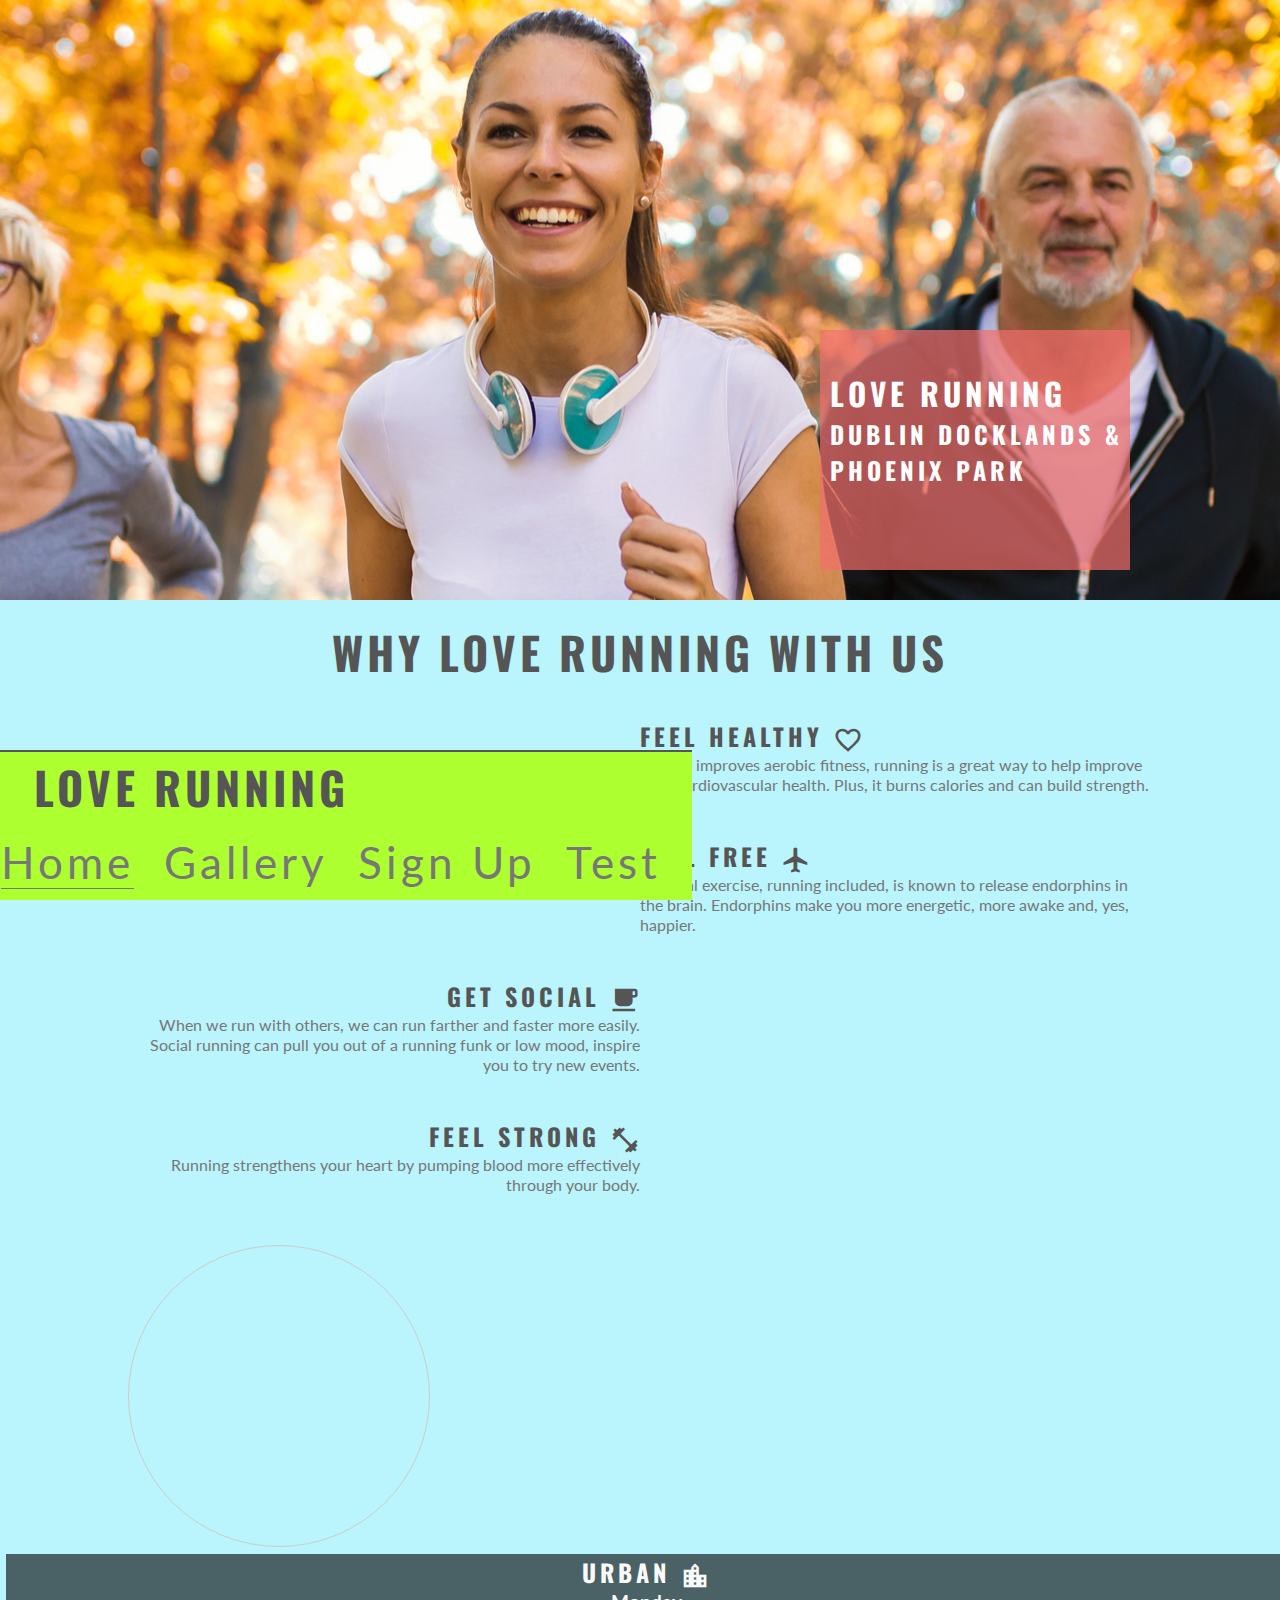
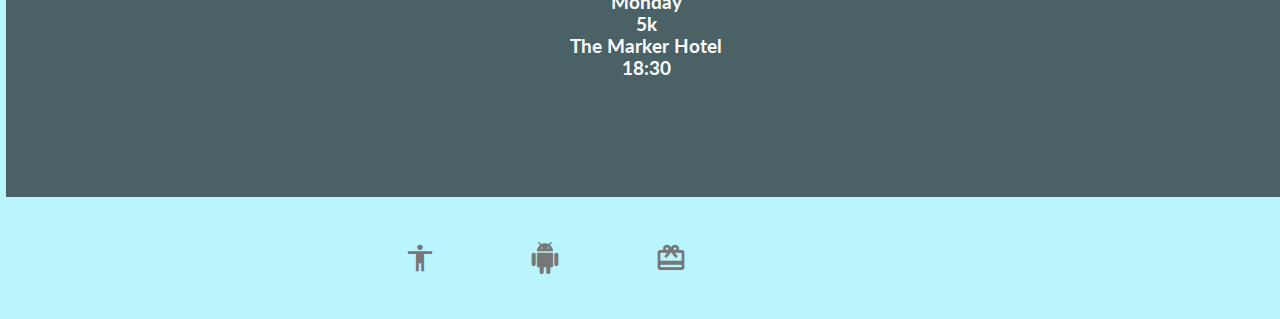
<file: index.html>
<!DOCTYPE html>
<html lang="en">
<head>
    <meta charset="UTF-8">
    <meta name="viewport" content="width=device-width, initial-scale=1.0">
    <meta http-equiv="X-UA-Compatible" content="ie=edge">
    <link rel="stylesheet" href="https://fonts.googleapis.com/icon?family=Material+Icons">
    <link rel="stylesheet" href="assets/css/styles.css" type="text/css">
    <title>Love Running</title>
</head>
<body>
    <header>
        <a href="index.html">
            <h2 id="logo">Love Running</h2>
        </a>
        <nav>
            <ul id="menu">
                <li><a class="active" href="index.html">Home</a></li>
                <li><a href="gallery.html">Gallery</a></li>
                <li><a href="sign_up.html">Sign Up</a></li>
                <li><a href="test.html">Test</a></li>
            </ul>
        </nav>
    </header>
    <section id="hero_outer">
        <div id="hero_image"></div>
        <div id="cover_text">
            <h2>Love Running</h2>
            <h3>Dublin Docklands & Phoenix Park</h3>
        </div>
    </section>
    <main>
        <section id="club_ethos">
            <h2 id="welcome">Why Love Running With Us</h2>
            <hr>
            <div id="ethos_columns">
                <div id="left_about">
                    <div class="left_about_heading">
                        <h2>Feel Healthy <i class="material-icons">favorite_border</i></h2>
                        <hr>
                        <p>Since it improves aerobic fitness, running is a great way to help improve your cardiovascular health. Plus, it burns calories and can build strength.</p>
                    </div>
                    <div class="left_about_heading">
                        <h2>Feel Free <i class="material-icons">flight</i></h2>
                        <hr>
                        <p>Physical exercise, running included, is known to release endorphins in the brain. Endorphins make you more energetic, more awake and, yes, happier.</p>
                    </div>
                </div>
                <div id="right_about">
                    <div class="right_about_heading">
                        <h2>Get Social <i class="material-icons">local_cafe</i></h2>
                        <hr>
                        <p>When we run with others, we can run farther and faster more easily. Social running can pull you out of a running funk or low mood, inspire you to try new events.</p>
                    </div>
                    <div class="right_about_heading">
                        <h2>Feel Strong <i class="material-icons">fitness_center</i></h2>
                        <hr>
                        <p>Running strengthens your heart by pumping blood more effectively through your body.</p>
                    </div>
                </div>
                <div id="centre_about">
                    <div id="circle_container">
                        <div id="circle_bg_cover">
                        </div>
                    </div>
                </div>
            </div>
        </section>
        <section id="times">
            <div>
                <h2>Urban <i class="material-icons">location_city</i></h2>
                <h3>Monday</h3>
                <h3>5k</h3>
                <h3>The Marker Hotel</h3>
                <h3>18:30</h3>
            </div>
            <div>
                <h2>Trail <i class="material-icons">terrain</i></h2>
                <h3>Wednesday</h3>
                <h3>5k</h3>
                <h3>The Phoenix Park</h3>
                <h3>18:30</h3>
            </div>
            <div>
                <h2>Urban <i class="material-icons">location_city</i></h2>
                <h3>Friday</h3>
                <h3>5k</h3>
                <h3>The Marker Hotel</h3>
                <h3>09:30</h3>
            </div>
            <div>
                <h2>Trail <i class="material-icons">terrain</i></h2>
                <h3>Saturday</h3>
                <h3>5k</h3>
                <h3>The Phoenix Park</h3>
                <h3>09:30</h3>
            </div>
            <div>
                <h2>Coffee <i class="material-icons">emoji_food_beverage</i></h2>
                <h3>Sunday</h3>
                <h3>5k</h3>
                <h3>The Marker Hotel</h3>
                <h3>11:30</h3>
            </div>
    </section>
    </main>
    <footer id="footer">
        <ul id="footer_list">
        <li><a href="https://facebook.com" target="_blank"><i class="material-icons">accessibility</i></a></li>
        <li><a href="https://twitter.com" target="_blank"><i class="material-icons">android</i></a></li>
        <li><a href="https://bbc.com" target="_blank"><i class="material-icons">card_giftcard</i></a></li>
        <li><a href="https://three.ie" target="_blank"><i class="material-icons">eco</i></a></li>
        </ul>
    </footer>
</body>
</html>
</file>
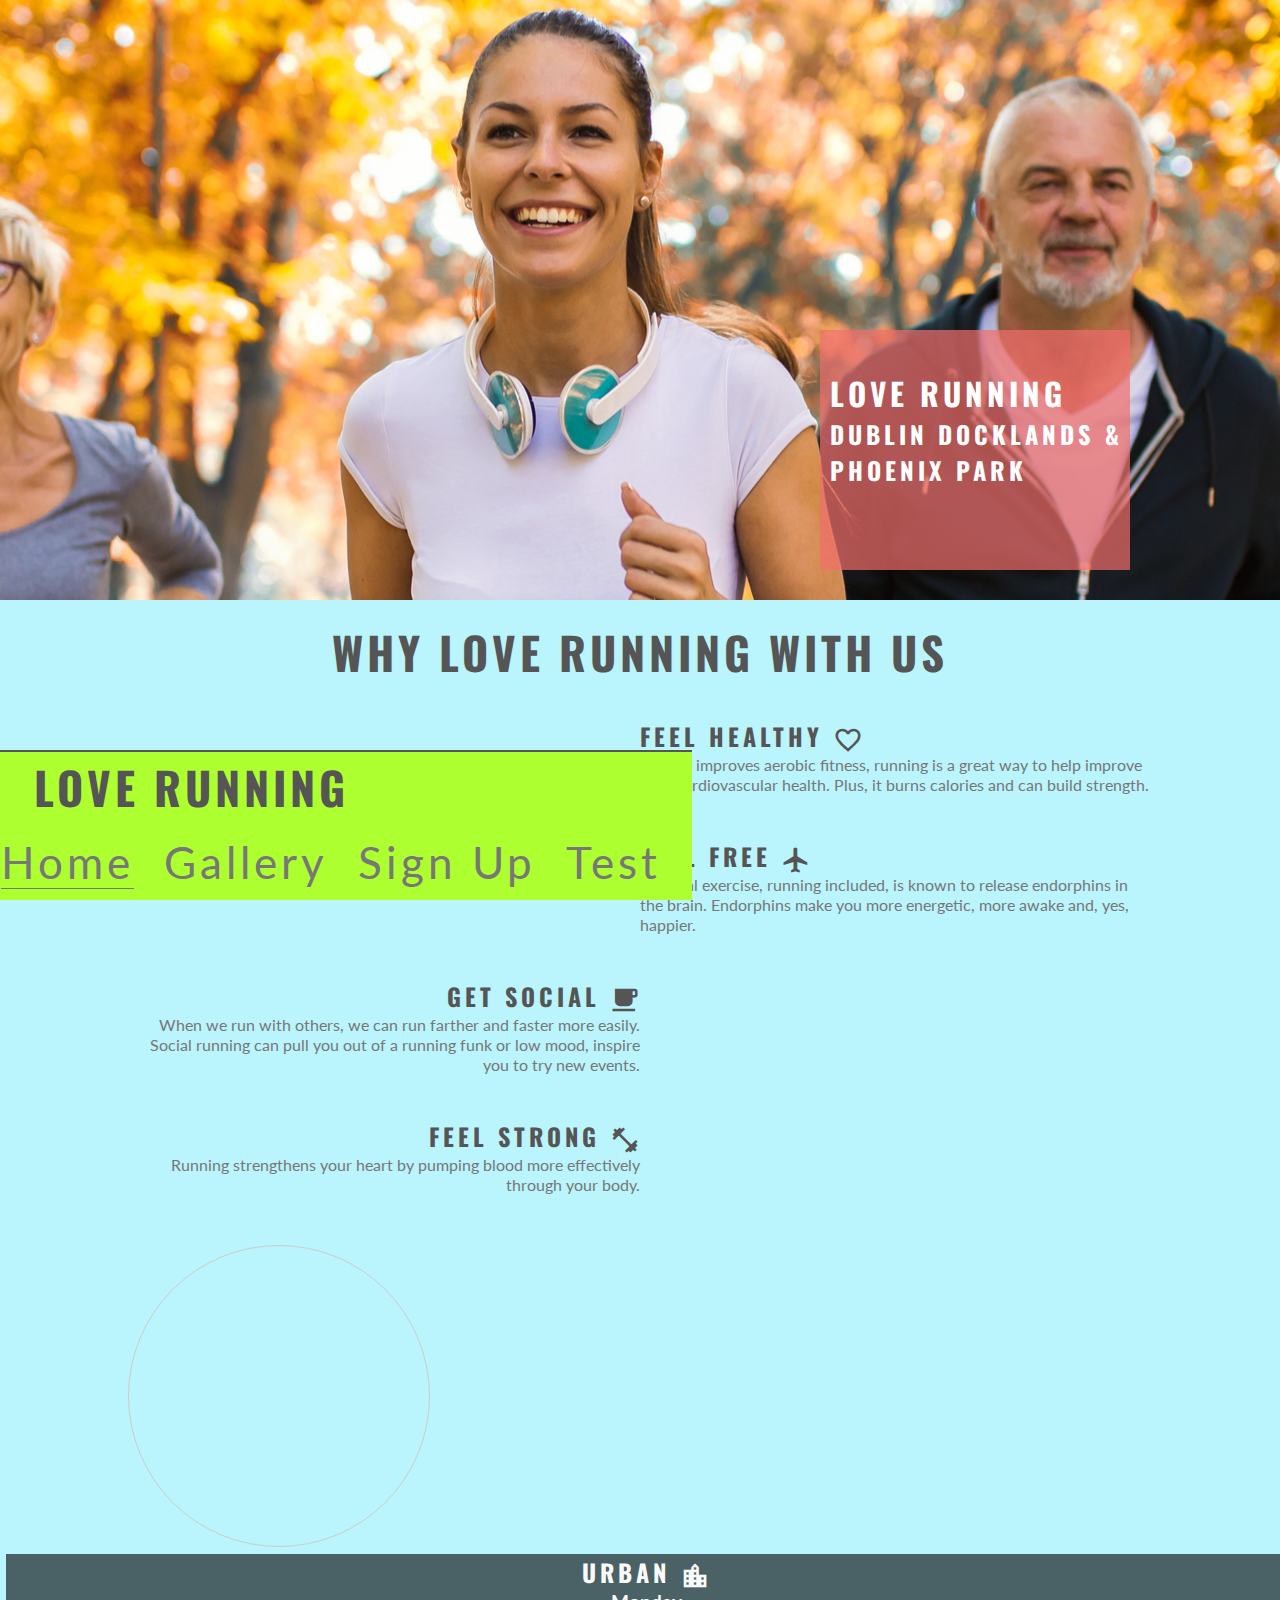
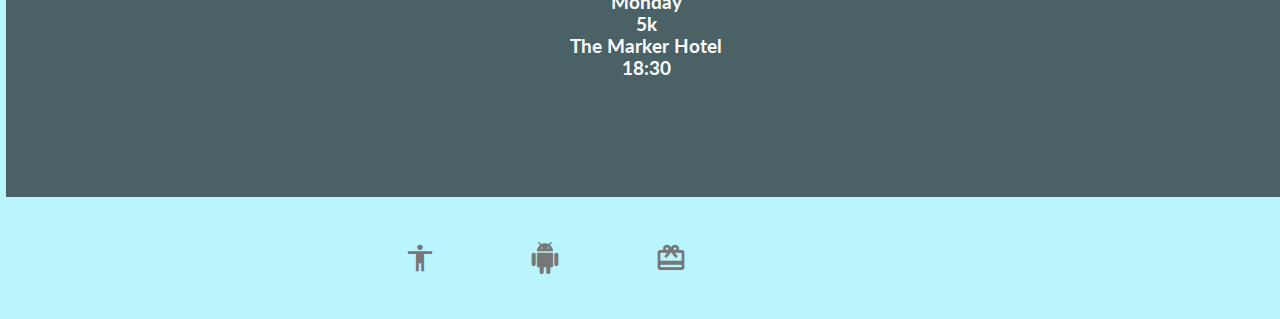
<file: html/index.html>
<!DOCTYPE html>
<html lang="en">
<head>
    <meta charset="UTF-8">
    <meta name="viewport" content="width=device-width, initial-scale=1.0">
    <meta http-equiv="X-UA-Compatible" content="ie=edge">
    <link rel="stylesheet" href="https://fonts.googleapis.com/icon?family=Material+Icons">
    <link rel="stylesheet" href="/assets/css/styles.css" type="text/css">
    <title>Love Running</title>
</head>
<body>
    <header>
        <a href="/html/index.html">
            <h2 id="logo">Love Running</h2>
        </a>
        <nav>
            <ul id="menu">
                <li><a class="active" href="/html/index.html">Home</a></li>
                <li><a href="/html/gallery.html">Gallery</a></li>
                <li><a href="/html/sign_up.html">Sign Up</a></li>
                <li><a href="/html/test.html">Test</a></li>
            </ul>
        </nav>
    </header>
    <section id="hero_outer">
        <div id="hero_image"></div>
        <div id="cover_text">
            <h2>Love Running</h2>
            <h3>Dublin Docklands & Phoenix Park</h3>
        </div>
    </section>
    <main>
        <section id="club_ethos">
            <h2 id="welcome">Why Love Running With Us</h2>
            <hr>
            <div id="ethos_columns">
                <div id="left_about">
                    <div class="left_about_heading">
                        <h2>Feel Healthy <i class="material-icons">favorite_border</i></h2>
                        <hr>
                        <p>Since it improves aerobic fitness, running is a great way to help improve your cardiovascular health. Plus, it burns calories and can build strength.</p>
                    </div>
                    <div class="left_about_heading">
                        <h2>Feel Free <i class="material-icons">flight</i></h2>
                        <hr>
                        <p>Physical exercise, running included, is known to release endorphins in the brain. Endorphins make you more energetic, more awake and, yes, happier.</p>
                    </div>
                </div>
                <div id="right_about">
                    <div class="right_about_heading">
                        <h2>Get Social <i class="material-icons">local_cafe</i></h2>
                        <hr>
                        <p>When we run with others, we can run farther and faster more easily. Social running can pull you out of a running funk or low mood, inspire you to try new events.</p>
                    </div>
                    <div class="right_about_heading">
                        <h2>Feel Strong <i class="material-icons">fitness_center</i></h2>
                        <hr>
                        <p>Running strengthens your heart by pumping blood more effectively through your body.</p>
                    </div>
                </div>
                <div id="centre_about">
                    <div id="circle_container">
                        <div id="circle_bg_cover">
                        </div>
                    </div>
                </div>
            </div>
        </section>
        <section id="times">
            <div>
                <h2>Urban <i class="material-icons">location_city</i></h2>
                <h3>Monday</h3>
                <h3>5k</h3>
                <h3>The Marker Hotel</h3>
                <h3>18:30</h3>
            </div>
            <div>
                <h2>Trail <i class="material-icons">terrain</i></h2>
                <h3>Wednesday</h3>
                <h3>5k</h3>
                <h3>The Phoenix Park</h3>
                <h3>18:30</h3>
            </div>
            <div>
                <h2>Urban <i class="material-icons">location_city</i></h2>
                <h3>Friday</h3>
                <h3>5k</h3>
                <h3>The Marker Hotel</h3>
                <h3>09:30</h3>
            </div>
            <div>
                <h2>Trail <i class="material-icons">terrain</i></h2>
                <h3>Saturday</h3>
                <h3>5k</h3>
                <h3>The Phoenix Park</h3>
                <h3>09:30</h3>
            </div>
            <div>
                <h2>Coffee <i class="material-icons">emoji_food_beverage</i></h2>
                <h3>Sunday</h3>
                <h3>5k</h3>
                <h3>The Marker Hotel</h3>
                <h3>11:30</h3>
            </div>
    </section>
    </main>
    <footer id="footer">
        <ul id="footer_list">
        <li><a href="https://facebook.com" target="_blank"><i class="material-icons">accessibility</i></a></li>
        <li><a href="https://twitter.com" target="_blank"><i class="material-icons">android</i></a></li>
        <li><a href="https://bbc.com" target="_blank"><i class="material-icons">card_giftcard</i></a></li>
        <li><a href="https://three.ie" target="_blank"><i class="material-icons">eco</i></a></li>
        </ul>
    </footer>
</body>
</html>
</file>
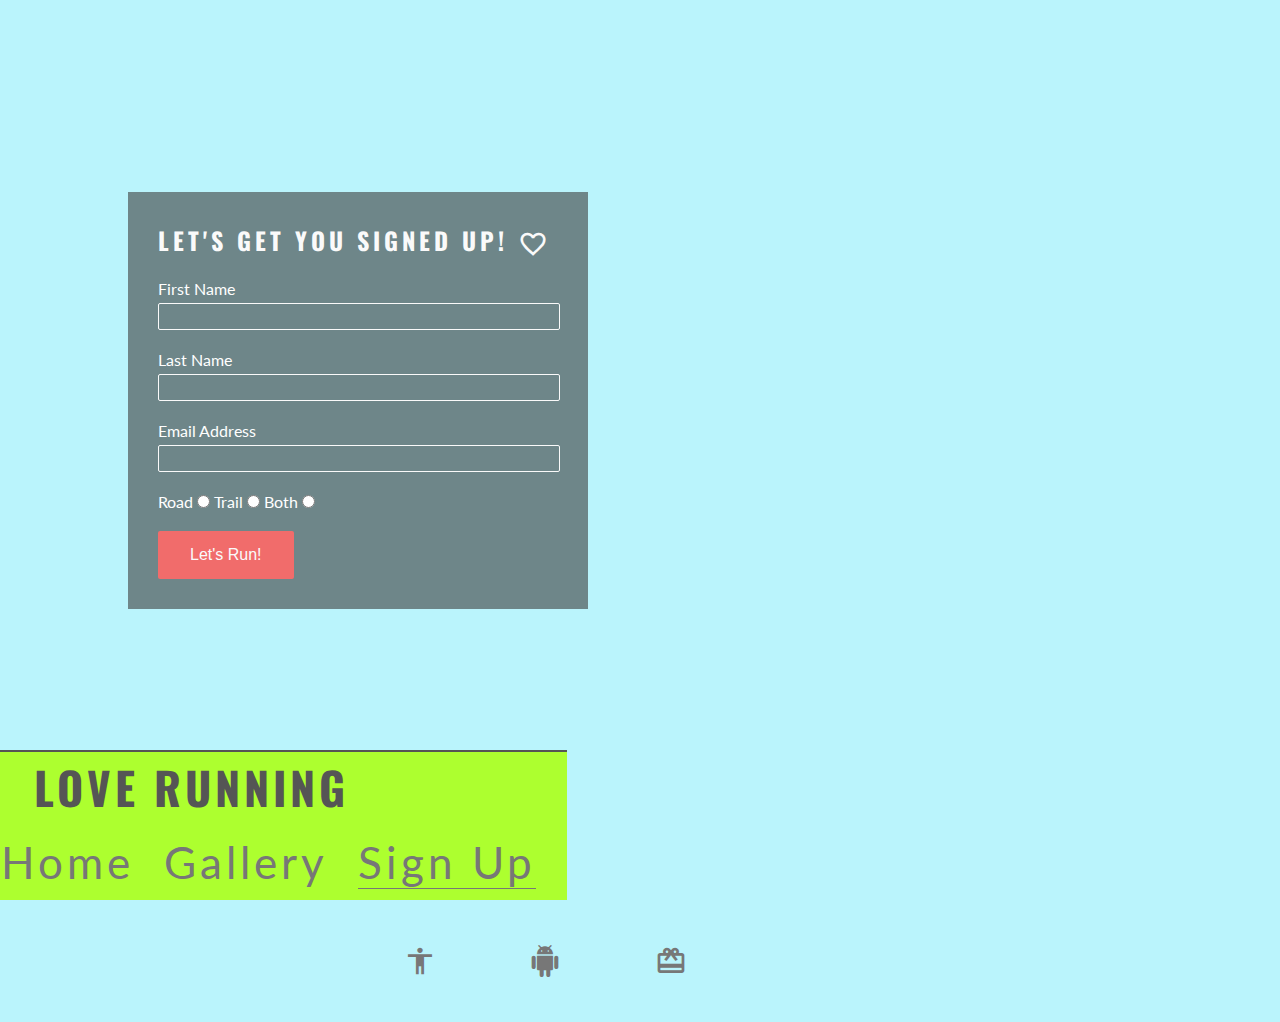
<file: sign_up.html>
<!DOCTYPE html>
<html lang="en">
<head>
    <meta charset="UTF-8">
    <meta name="viewport" content="width=device-width, initial-scale=1.0">
    <meta http-equiv="X-UA-Compatible" content="ie=edge">
    <link rel="stylesheet" href="https://fonts.googleapis.com/icon?family=Material+Icons">
    <link rel="stylesheet" href="assets/css/styles.css" type="text/css">
    <title>Love Running</title>
</head>
<body>
    <header>
        <a href="index.html">
            <h2 id="logo">Love Running</h2>
        </a>
        <nav>
            <ul id="menu">
                <li><a href="index.html">Home</a></li>
                <li><a href="gallery.html">Gallery</a></li>
                <li><a class="active" href="sign_up.html">Sign Up</a></li>
            </ul>
        </nav>
    </header>
    <div id="form_section"> <!-- Does a form treat all elements as being inline? -->
        <form id="signup_form" action="https://formdump.codeinstitute.net/" method="post">
            <h2>Let's get you signed up! <i class="material-icons">favorite_border</i></h2>
     
            <label for="fname">First Name</label>
            <input type="text" id="fname" class="text_input" name="first_name" required />

            <label for="lname">Last Name</label>
            <input type="text" id="lname" class="text_input" name="last_name" required />

            <label for="email">Email Address</label>
            <input type="email" id="email" class="text_input" name="email" required />

            <label for="road">Road</label>
            <input type="radio" id="road" name="running_preference" value="road" />
            <label for="trail">Trail</label>
            <input type="radio" id="Trail" name="running_preference" value="trail" />
            <label for="both">Both</label>
            <input type="radio" id="both" name="running_preference" value="both" />

            <button type="submit" id="join_button">Let's Run!</button>
    </div>
    <footer id="footer">
        <ul id="footer_list">
        <li><a href="https://facebook.com" target="_blank"><i class="material-icons">accessibility</i></a></li>
        <li><a href="https://twitter.com" target="_blank"><i class="material-icons">android</i></a></li>
        <li><a href="https://bbc.com" target="_blank"><i class="material-icons">card_giftcard</i></a></li>
        <li><a href="https://three.ie" target="_blank"><i class="material-icons">eco</i></a></li>
        </ul>
    </footer>
</body>
</html>
</file>
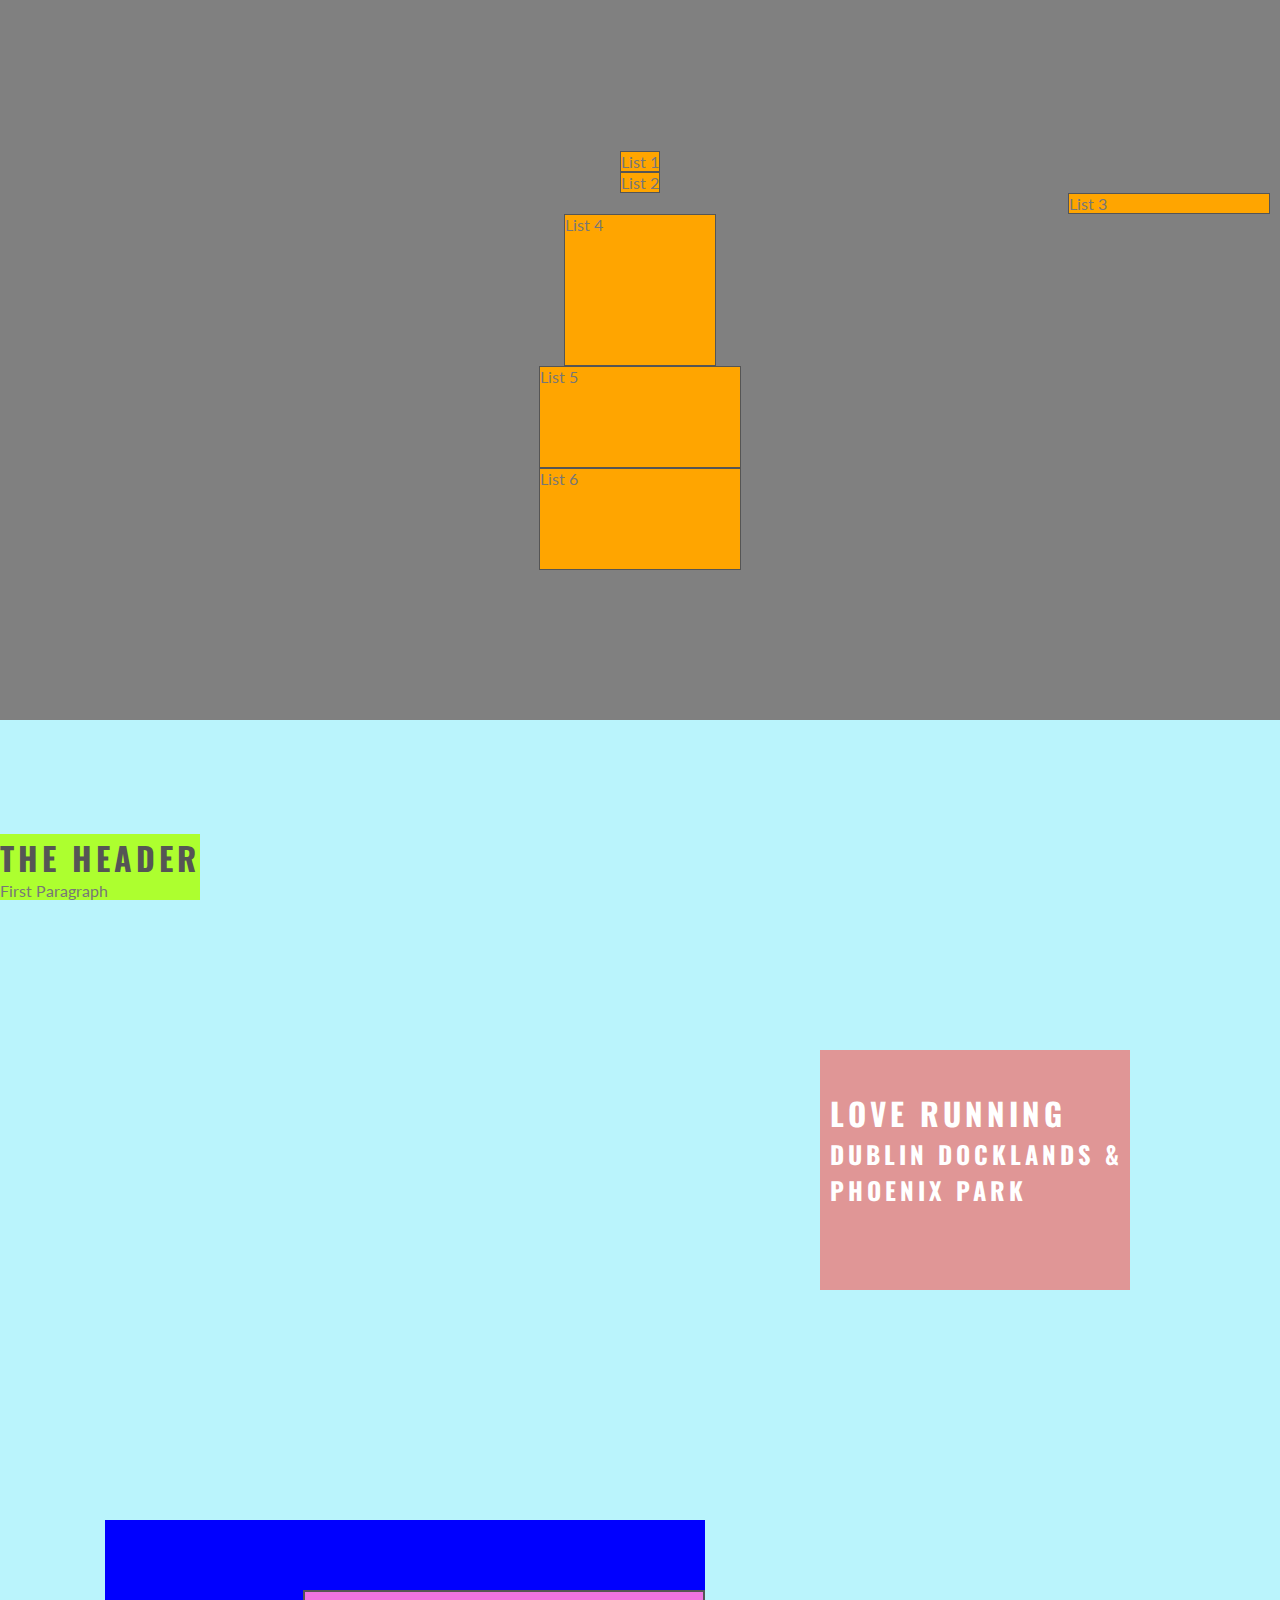
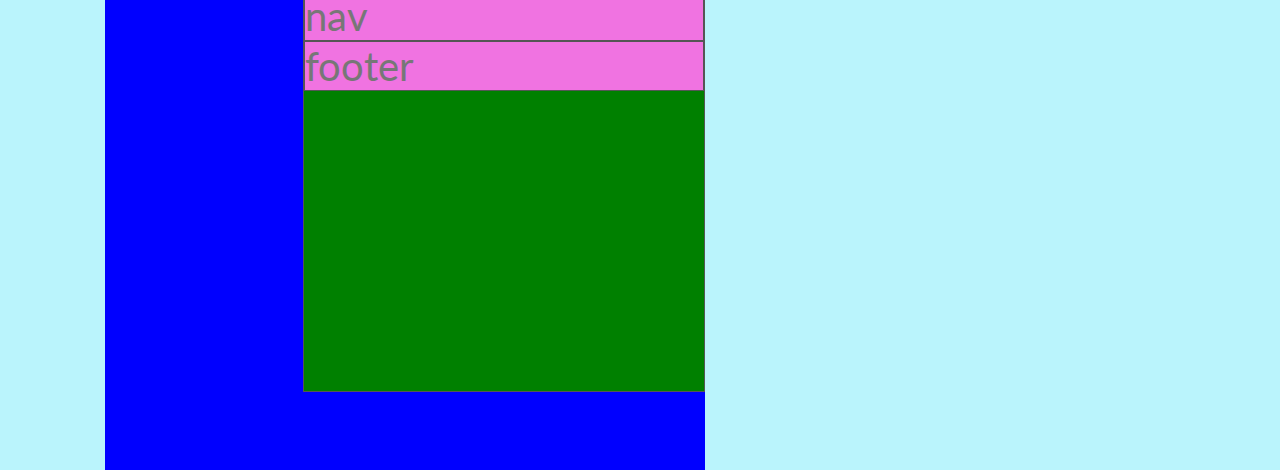
<file: test.html>
<!DOCTYPE html>
<html lang="en">
<head>
    <meta charset="UTF-8">
    <meta name="viewport" content="width=device-width, initial-scale=1.0">
    <meta http-equiv="X-UA-Compatible" content="ie=edge">
    <link rel="stylesheet" href="https://fonts.googleapis.com/icon?family=Material+Icons">
    <link rel="stylesheet" href="assets/css/styles.css" type="text/css">
    <title>Love Running</title>
</head>
    <!-- <header>
       <nav>
            <ul id="menu">
                <li><a href="index.html">Home</a></li>
                <li><a href="gallery.html">Gallery</a></li>
                <li><a href="sign_up.html">Sign Up</a></li>
                <li><a class="active" href="test.html">Test</a></li>
            </ul>
        </nav> 
    </header> -->
    
<!-- <body>
    <section id="test-divs">
        <div class="div1">Test Text 1</div>
        <div class="div2">Test Text 2</div>
        <div class="div3">Test Text 3</div>
        <div class="div4">Test Text 4</div>
    </section>
    <div id="test_div2">Text Div 2</div> -->
<body>    
    <section id="flexey_box">
        <div id="list_1" class="list">List 1</div>
        <div id="list_2" class="list">List 2</div>
        <div id="list_3" class="list">List 3</div>
        <div id="list_4" class="list">List 4</div>
        <div id="list_5" class="list">List 5</div>
        <div id="list_6" class="list">List 6</div>
    </section>
    <section id="hero_outer_test">
        <div id="hero_image_test"></div>
        <div id="cover_text_test">
            <h2>Love Running</h2>
            <h3>Dublin Docklands & Phoenix Park</h3>
        </div>
    </section>
    <div id="test_div3">
        <div id="test_div4">
            <header>
                <h1 id="h1"> The Header </h1>
                <p id="p1"> First Paragraph</p>
            </header>
            <nav>nav</nav>
            <div id="test_footer">footer</div>
        </div>
    </div>
    
</body>
</html>
</file>
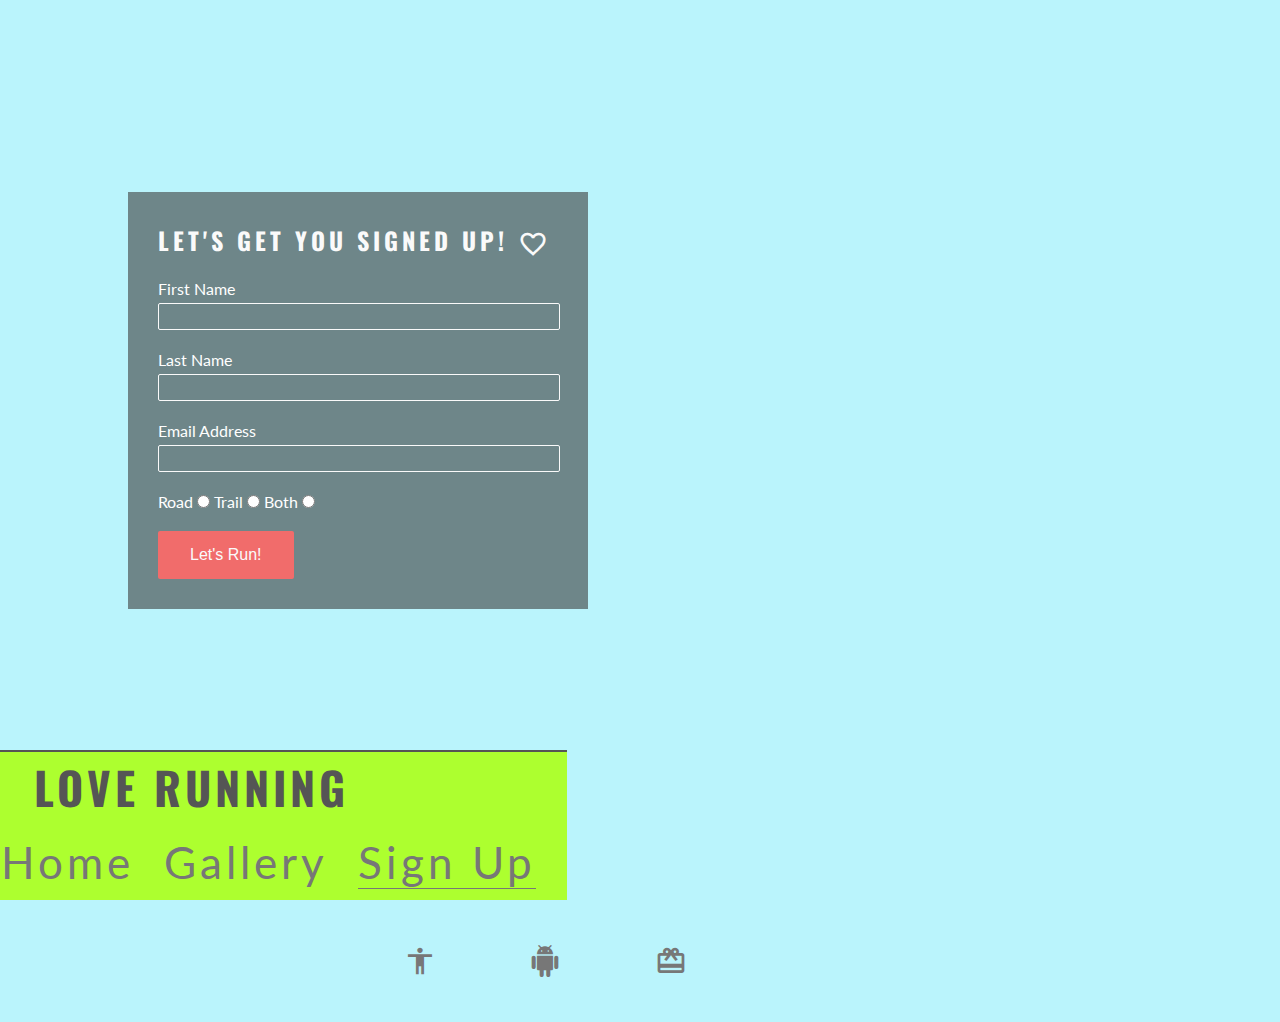
<file: html/sign_up.html>
<!DOCTYPE html>
<html lang="en">
<head>
    <meta charset="UTF-8">
    <meta name="viewport" content="width=device-width, initial-scale=1.0">
    <meta http-equiv="X-UA-Compatible" content="ie=edge">
    <link rel="stylesheet" href="https://fonts.googleapis.com/icon?family=Material+Icons">
    <link rel="stylesheet" href="/assets/css/styles.css" type="text/css">
    <title>Love Running</title>
</head>
<body>
    <header>
        <a href="/html/index.html">
            <h2 id="logo">Love Running</h2>
        </a>
        <nav>
            <ul id="menu">
                <li><a href="/html/index.html">Home</a></li>
                <li><a href="/html/gallery.html">Gallery</a></li>
                <li><a class="active" href="/html/sign_up.html">Sign Up</a></li>
            </ul>
        </nav>
    </header>
    <div id="form_section"> <!-- Does a form treat all elements as being inline? -->
        <form id="signup_form" action="https://formdump.codeinstitute.net/" method="post">
            <h2>Let's get you signed up! <i class="material-icons">favorite_border</i></h2>
     
            <label for="fname">First Name</label>
            <input type="text" id="fname" class="text_input" name="first_name" required />

            <label for="lname">Last Name</label>
            <input type="text" id="lname" class="text_input" name="last_name" required />

            <label for="email">Email Address</label>
            <input type="email" id="email" class="text_input" name="email" required />

            <label for="road">Road</label>
            <input type="radio" id="road" name="running_preference" value="road" />
            <label for="trail">Trail</label>
            <input type="radio" id="Trail" name="running_preference" value="trail" />
            <label for="both">Both</label>
            <input type="radio" id="both" name="running_preference" value="both" />

            <button type="submit" id="join_button">Let's Run!</button>
    </div>
    <footer id="footer">
        <ul id="footer_list">
        <li><a href="https://facebook.com" target="_blank"><i class="material-icons">accessibility</i></a></li>
        <li><a href="https://twitter.com" target="_blank"><i class="material-icons">android</i></a></li>
        <li><a href="https://bbc.com" target="_blank"><i class="material-icons">card_giftcard</i></a></li>
        <li><a href="https://three.ie" target="_blank"><i class="material-icons">eco</i></a></li>
        </ul>
    </footer>
</body>
</html>
</file>
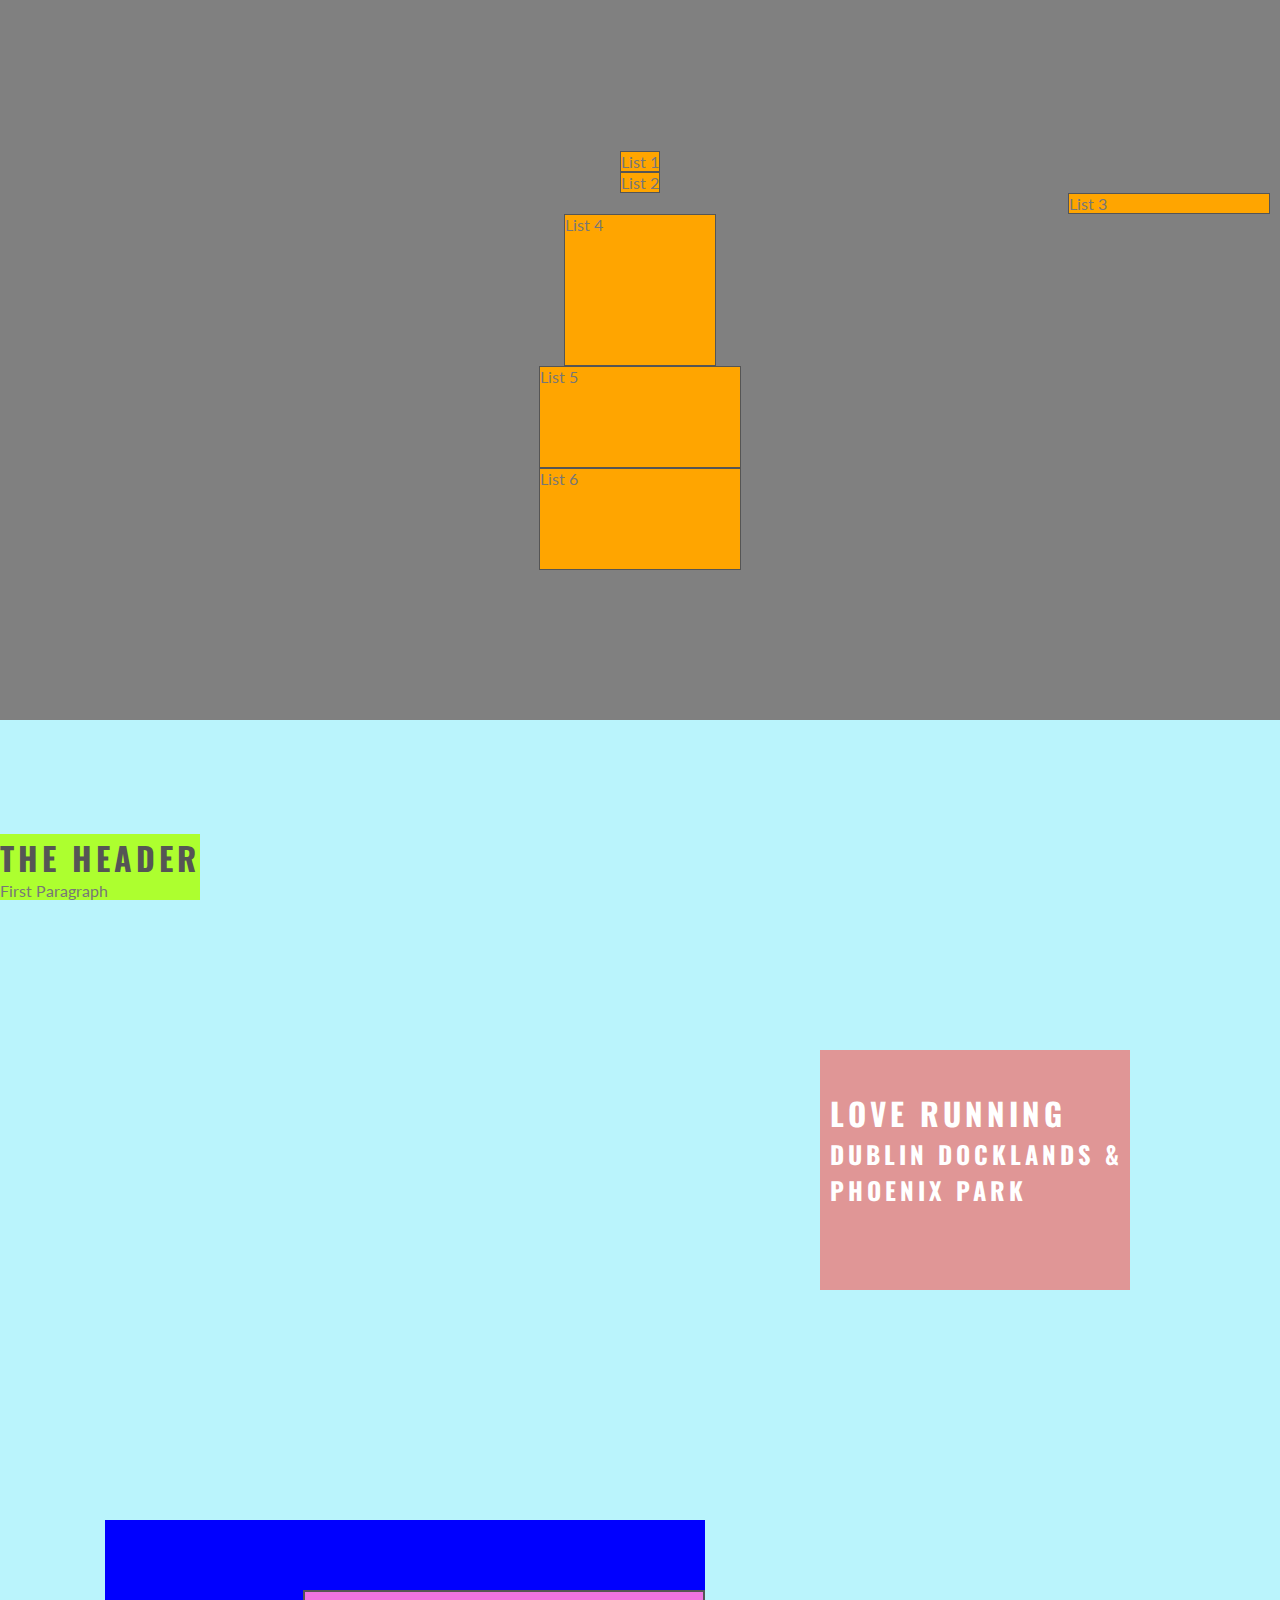
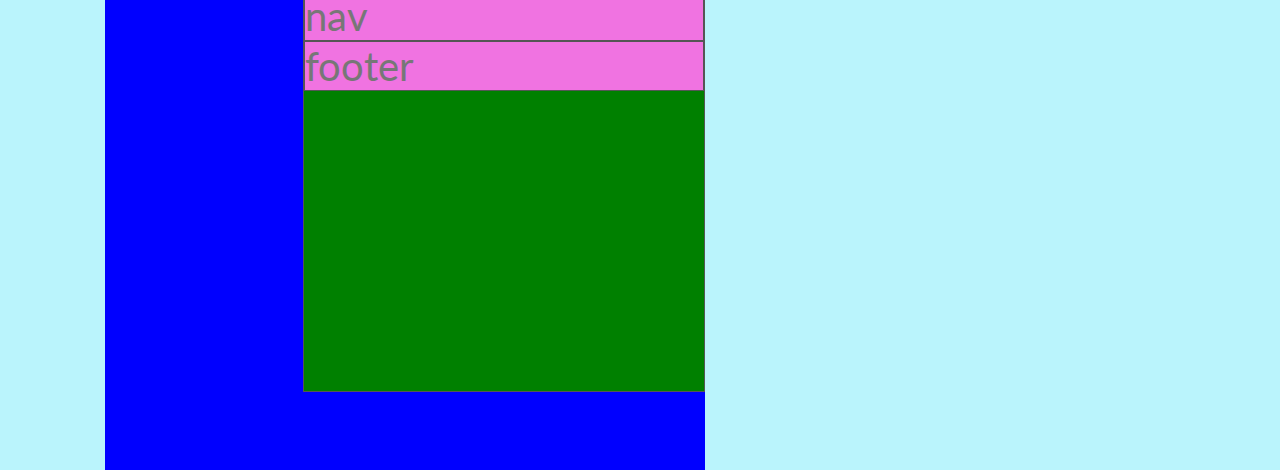
<file: html/test.html>
<!DOCTYPE html>
<html lang="en">
<head>
    <meta charset="UTF-8">
    <meta name="viewport" content="width=device-width, initial-scale=1.0">
    <meta http-equiv="X-UA-Compatible" content="ie=edge">
    <link rel="stylesheet" href="https://fonts.googleapis.com/icon?family=Material+Icons">
    <link rel="stylesheet" href="/assets/css/styles.css" type="text/css">
    <title>Love Running</title>
</head>
    <!-- <header>
       <nav>
            <ul id="menu">
                <li><a href="/html/index.html">Home</a></li>
                <li><a href="/html/gallery.html">Gallery</a></li>
                <li><a href="/html/sign_up.html">Sign Up</a></li>
                <li><a class="active" href="/html/test.html">Test</a></li>
            </ul>
        </nav> 
    </header> -->
    
<!-- <body>
    <section id="test-divs">
        <div class="div1">Test Text 1</div>
        <div class="div2">Test Text 2</div>
        <div class="div3">Test Text 3</div>
        <div class="div4">Test Text 4</div>
    </section>
    <div id="test_div2">Text Div 2</div> -->
<body>    
    <section id="flexey_box">
        <div id="list_1" class="list">List 1</div>
        <div id="list_2" class="list">List 2</div>
        <div id="list_3" class="list">List 3</div>
        <div id="list_4" class="list">List 4</div>
        <div id="list_5" class="list">List 5</div>
        <div id="list_6" class="list">List 6</div>
    </section>
    <section id="hero_outer_test">
        <div id="hero_image_test"></div>
        <div id="cover_text_test">
            <h2>Love Running</h2>
            <h3>Dublin Docklands & Phoenix Park</h3>
        </div>
    </section>
    <div id="test_div3">
        <div id="test_div4">
            <header>
                <h1 id="h1"> The Header </h1>
                <p id="p1"> First Paragraph</p>
            </header>
            <nav>nav</nav>
            <div id="test_footer">footer</div>
        </div>
    </div>
    
</body>
</html>
</file>
<file: assets/css/styles.css>
@import url('https://fonts.googleapis.com/css?family=Lato:300|Oswald&display=swap'); 

* {
    margin: 0;
    padding: 0;
    border: 0;
}

body {
    font-family: lato;
    color: #777777;
}

h1, h2{
    font-family: 'Oswald';
    text-transform: uppercase;
    letter-spacing: 4px;
    color: #555555;
}

/*========================================================= Navbar Start ======================================================*/

#logo {
    float: left;
    font-size: 280%;
    margin-left: 0.75em;
}

#menu {
  font-size: 110%;
  list-style-type: none;
  letter-spacing: 4px;
  float: right; /* this combined with "float left" in "#menu li" is what reverses the order of the navigation menu. How? */
}

#logo, #menu {
    line-height: 75px; /*--This centres both elements vertically. Why when I use % or em's does it not work properly?--*/
}

#menu li {
    float: left;
    margin-right: 30px;
}

#menu a {
    text-decoration: none; /*--Why does this have to be here, why doesn't it work when in "#menu li" above?--*/
    color: inherit;
}

#menu a:hover {
    border-bottom: 1px solid #777777; /*--I added "border: 1px 0px 1px 0px" to get a border top and bottom but got none at all, why?--*/
}

.active {
   border-bottom: 1px solid #777777; 
}

/*=== Navbar End ===*/


/*================================================ Footer Start ===============================================================*/

footer {
    height: 100px; /*-- If I remove this, nothing changes, why? What's setting the footer height? --*/
}

#footer_list {
    text-align: center;
}

#footer_list li {
    display: inline;
}

#footer_list i {
    font-size: 200%;
    margin: 1%;
    padding: 2.5%; /*-- this appears to centre the icons vertically. WHy does it? How else could I do it? --*/
    color: #777777;
}

/*=== Footer End ===*/


/*==================================================== Home Page Start ===========================================================*/

/*---Hero Image Start--*/

#hero_image {
    Height: 600px;
    width: 100%;
    background: url(/assets/images/love_running_main_image.png) no-repeat center center; /*--Why when I use "background-image do the "no-repeat" and "center" make it disappear?--*/

    animation-name: hero_zoom;
    animation-duration: 5s;
    animation-fill-mode: forwards;
}

#hero_outer {
    Height: 600px;
    width: 100%;
    overflow: hidden; /*-- What's happening here to push the image below the Header? "clear: both;" will also work here. --*/
    position: relative; /*-- This is required to put the "#cover_text" in the right place and works with "position: absolute" there. I don't understand this --*/
}

@keyframes hero_zoom { /*-- "hero-zoom" is an arbiotrary name I selected. It's required to ID the zoom--*/
    from {transform: scale(1)}
    to {transform: scale(1.1)}
}

#cover_text, #cover_text h2 { /*--Why is "cover_text" in there twice? works fine without middle one. Tutorial had both--*/
    color:#ffffff;
}

#cover_text {
    font-size: 130%; /*-- 130% of what?--*/
    font-family: "oswald";
    text-transform: uppercase;
    letter-spacing: 4px;
    /*-- "color: white;" why doesn't this work instead of "#cover_text, cover_text, h2" above?--*/

    width: 300px;
    height: 200px;

    padding-top: 40px;
    padding-left: 10px; 

    background-color: rgba(241, 109, 107, .7);

    bottom: 30px; /*-- This is exactly as per the tutorial, but result is different. Only top of div covers the hero image and it's fixed in place--*/
    right: 150px;
    position: absolute; /*--This is what puts the code to the front of Z axis and is related to the immediately previous note--*/
}

/*-- Hero Image End --*/

/*-- Why Run Section Start --*/

#welcome {
    text-align: center;
    font-size: 280%;
    padding-top: 3%;
    padding-bottom: 1%;
    line-height: 100%; /*-- The idea of this was to remove the space around the text. It doesn't fully work. 0 didn't work at all! --*/
}

#club_ethos {
    max-height: 600px; /*-- Design: Tutorial set this to 600 to match hero image, but was too much white space below --*/
}

#club_ethos > hr {
    border-top: 2px solid #777777;
    width: 25%;
    margin: 0 auto;
}

hr {
    border-top: 1px solid #777777;
    width: 100%;
    margin: 5px 0;
}

#ethos_columns {
    padding-top: 2%;
    padding-bottom: 0%;
}

.material-icons {
    font-size: 30px; /*-- This is to try and make the fonts the same size as the h2's. Why do I need to do this? --*/
    vertical-align: middle; /*-- This isn't exactly centering them, why? --*/
}

#left_about {
    padding-top: 10px;
    width: 33%;
    float: left;
}

#right_about {
    padding-top: 10px;
    width: 33%;
    float: right;
}

#centre_about { /*-- Note that this is listed last of the three --*/
    /*--padding-top: 30px;  This has no affect, why? --*/
    width: 33%;
    margin: 0 auto;
    padding-top: 0%;
    padding-bottom: 3%;
    vertical-align: middle; /*-- Why doesn't this work? I want the central section centred vertically between left and right headings --*/
}

.left_about_heading, .right_about_heading {
    width: 50%;
    line-height: 20px;
    clear: both; /*-- This allows us to ensure each block is aligned vertically within the parent div. How does this work?--*/
    margin-bottom: 50px;
}

.left_about_heading {
    float: right; /*-- Allows the content to align to the photo in "centre_about"--*/
}

.right_about_heading {
    float: left;
    text-align: right;
}

#circle_container {
    height: 300px;
    width: 300px;
    padding: 30px; /*-- Is this what centred the #circle_bg_cover image inside it? Where is the white colour coming from? --*/
    border: 1px solid #cccccc;
    border-radius: 50%;
    margin: 0px auto;
}

#circle_bg_cover {
    background: url(http://codeinstitute.s3.amazonaws.com/FundamentalsProjects/HTML-CSS/video-mask.png) no-repeat center center;
    height: 100%;
    width: 100%; /*-- Is this required? --*/
    border-radius: 50%;
}

/*-- Why Run Section End --*/


/*-- Running Times Start --*/

#times {
    background-image: url(http://codeinstitute.s3.amazonaws.com/FundamentalsProjects/HTML-CSS/dublin-city.png);
    background-repeat: no-repeat;
    background-size: cover;
    background-position: center;  /*-- This is cropping the image width which I don't want, but height I do. How to fix? And how to centre on X-axis? --*/
    height: 250px;
    width: 100%;
    overflow: hidden;
}

#times div {
    color: #fafafa;
    background-color: rgba(0, 0, 0, .6);
    width: 19%;
    height: 92.5%; /*-- Why is this not 99%? When it is, it doesn't fit. In addition, it seems to vary by screen size --*/
    margin: 0.5%; /*--this is at odds with the tutorial, but I used % instead of pixels because it's more responsive --*/
    float: left;
    text-align: center;
    vertical-align: middle; /*-- Why is this not centering the text horizontally? --*/
}

#times h2 {color: #fafafa;}

/*-- Running Times End --*/


/*-- Medium Screens Start --*/

@media screen and (max-width: 1393px) {
    #club_ethos {
        width: 80%;
        height: 1200px;
        margin: 0 auto; /*-- to centre everything --*/
    }
    #welcome {
        padding: 30px 0;
        margin: 0;
    }

    #left_about, #right_about {
        width: 100%;
        float: left;
        padding: 0;
    }

    #centre_about {
        clear: both;
        width: 100%; /*-- this didn;t fill the space and was still pushed out to right, creating a right "margin" for everything else, why? --*/
        float: left; /*-- This pushed it above Times and the Footer, why? --*/
        padding: 0;
        margin: 0;
    }

    #circle_container {
        margin: 0;
        padding: 0px; /*-- Only when I remove this padding, does the image centre on mobile but not on tablet, but then there is no white "frame" around it as there should be. 
        Regardless of amount of padding added, it always looks the same. Why? Also, when I centred the #club_ethos for 943px screen below, it didn't protrude as much, but causes
        a white line along the right of the screen, and the padding here started to function. Why? --*/
    }

    #times div {
        width: 100%;
        clear: both; /*-- Stacks the divs vertically, but they are not displaying as such --*/
        height: 150%; /*-- Only the first div is displaying. Is it due to height here? --*/
        border-style: solid;
        border-bottom-width: 1px;
        border-bottom-color: #ffffff;
        padding: 0;
    }

    hr {
        display: none;
    }
}

/*-- Medium Screens End --*/


/*-- Small Screens Start --*/

@media screen and (max-width: 943px) {
    #menu {
        clear: left;
        float: left;
        margin-left: 30px;
        margin-bottom: 20px;
        line-height: 25px;
    }

    #cover_text {
        left: 0px; /*-- Supposed puts the cover text div tight to the left edge, but isn't. Why? --*/
    }

    #club_ethos {
        width: 90%;
        height: 1200px; /*-- I don't see this doing anything. What should happen? --*/
        margin: 0 auto; /*-- Why doesn't this affect the image position? --*/
    }

    .left_about_heading, .right_about_heading {
        width: inherit; /*-- Is "left_about" not the parent of this? It is set at 33%, so why does it fill the screen to 90% of the way like "club_ethos"? --*/
        /*-- text-align: center;  Why not just add this here instead of repeating it below? --*/
    }

    .left_about_heading h2, .right_about_heading h2 {
        width: 100%; /*-- Why does this need to go in? Removing it makes no difference I can see. --*/
        text-align: center;
    } 

    .left_about_heading p, .right_about_heading p {
        /*--  width: 100%; This goes in for the h2's, why not p's too? Distorts balance when it does, why?--*/
        text-align: center;
        padding: 0 20px 0 20px;
    } 
    #photos {
        column-count: 3; /*-- This is having no affect --*/
    }
}

@media screen and (max-width: 800px) {
    #photos {
        column-count: 2; /*-- This is having no affect --*/
    }

    /*-- #form_section {
        height: 300px;
    }

    #signup_form {
    background-color: rgba(60, 60, 60, 0.6);
    max-width: 200px; /*-- Why is this set at a maximum as opposed to fixed or minimum? ----*/
    position: absolute;
    left: 1%;
    } /*-- none of this is working, Why> --*/
}

/*-- Small Screens End --*/

/*=== Home Page End ===*/


/*================================================= Gallery Page Start ============================================================*/

#photos {
    clear: both; /*-- This pushes the photos below the header. Why does it do that? --*/
    line-height: 0;
    column-count: 4; /*-- I'm only getting 3 picture columns, and 1 empty, the 4th one. Why? --*/
    column-gap: 0;
}

#photos img {
    width: 100%;
}
/*=== Gallery Page End ===*/


/*================================================= Sign-Up Page Start ==============================================*/

#form_section {
    clear: left;
    background: url("http://codeinstitute.s3.amazonaws.com/FundamentalsProjects/HTML-CSS/formbg.jpg");
    background-size: cover;
    background-position: center;
    height: 900px; /*-- How do I affect this on mobile --*/
}

#signup_form {
    margin-top: 15%; /*-- This didn't take affected until "position" added. Why? --*/
    color: #ffffff;
    background-color: rgba(60, 60, 60, 0.6);
    max-width: 400px; /*-- Why is this set at a maximum as opposed to fixed or minimum? If I make it smaller it works on mobile, but Amedia not working for me. --*/
    position: absolute;
    left: 10%;
    padding: 30px; 
}

#signup_form h2 {
  color: #fafafa;
  margin-bottom: 20px;
}

.text_input {
    background-color: transparent;
    color: #fafafa;
    width: 100%; /*-- Doing this pushed all onto different lines. Is there another way? --*/
    height: 25px;
    margin: 5px 0 20px;
    border: 1px solid #fafafa;
    border-radius: 2px;
}

.text_input:hover {
  border-color: #f16c6b;
}

#join_button {
    margin-top: 20px;
    border-radius: 2px;
    padding: 15px 32px;
    text-align: center; /*-- Why is this required, doesn't the left & right padding centre the text by default? */
    font-size: 100%;
    background-color: #f16c6b;
    color: #fafafa;
    display: block; /*-- Moves it onto the next line --*/
}

#join_button:hover {
  background-color: #fafafa;
  color: #f16c6b;
}

/*=== Sign-Up Page End ===*/


/*============================================== Test Page Start ===================================================*/

/*---Hero Image Start--*/

#hero_image_test {
    Height: 600px;
    width: 100%;
    background: url(https://i.imgur.com/iKPVuhi.jpg) no-repeat center center; /*--Why when I use "background-image do the "no-repeat" and "center" make it disappear?--*/

    animation-name: hero_zoom_test;
    animation-duration: 5s;
    animation-fill-mode: forwards;
}

#hero_outer_test {
    Height: 600px;
    width: 100%;
    overflow: hidden; /*-- What's happening here to push the image below the Header? "clear: both;" will also work here. --*/
    position: relative; /*-- This is required to put the "#cover_text" in the right place and works with "position: absolute" there. I don't understand this --*/
}

@keyframes hero_zoom_test { /*-- "hero-zoom" is an arbiotrary name I selected. It's required to ID the zoom--*/
    from {transform: scale(1)}
    to {transform: scale(1.1)}
}

#cover_text_test, #cover_text_test h2 { /*--Why is "cover_text" in there twice? works fine without middle one. Tutorial had both--*/
    color:#ffffff;
}

#cover_text_test {
    font-size: 130%; /*-- 130% of what?--*/
    font-family: "oswald";
    text-transform: uppercase;
    letter-spacing: 4px;
    /*-- "color: white;" why doesn't this work instead of "#cover_text, cover_text, h2" above?--*/

    width: 300px;
    height: 200px;

    padding-top: 40px;
    padding-left: 10px; 

    background-color: rgba(241, 109, 107, .7);

    bottom: 30px; /*-- This is exactly as per the tutorial, but result is different. Only top of div covers the hero image and it's fixed in place--*/
    right: 150px;
    position: absolute; /*--This is what puts the code to the front of Z axis and is related to the immediately previous note--*/
}

/*#test-divs{
    background-color: red;
    overflow: hidden;
}

#test-divs > div {
    height: 100px;
    width: 100px;
    border: solid #555555;
    color: #ffffff;
    background-color: blue;
    text-align: center;
    float: left;
}

#test_div2 {
    background-color: green;
    height: 50px;
    text-align: center;
    color: white;
}*/

html {
    background-color: #baf4fc;
    padding: 0px;
}

/*-- body {
    background-color: yellow;
    height: 900px;
    width: 100%;
    margin: 0px 20px;
    border: 1px solid #555555;
    z-index: 100; /*-- Why does this have no affect? 
}--*/

#test_div3 {
    background-color: blue;
    min-height: 550px;
    width: 600px;
    margin: 0px 30px 0 30px;
    position: relative;
    top: 200px;
    left: 75px;
}

#test_div4 {
    background-color: green;
    min-height: 400px;
    width: 400px;
    margin: 20px 0px;
    border: 1px solid #555555;
    position: absolute;
    top: 50px;
    right: 0px;
}

header {
    background-color: greenyellow;
    margin: 0px 0px;
    position: fixed;
    bottom: 0px;
    left: 0px;
}

nav {
    background-color: #f073e1;
    font-size: 40px;
    border: 1px solid #555555;
}

#test_footer {
    background-color: #f073e1;
    font-size: 40px;
    border: 1px solid #555555;
}

.list {
    background-color: orange;
    border: 1px solid #555555;
}

#flexey_box {
    background-color: grey;
    height: 700px;
    padding: 10px;
    display: flex;
    flex-flow: column wrap; /* This is default. It's a combo of 2 separate properties; flex-direction and flex-wrap --*/
    align-items: center; 
    justify-content: center; 
    /*-- align-content: center; This appears to over-ride "flex-basis" for individual elements --*/
}

#list_1 {
}

#list_2 {
}
#list_3 {
    width: 200px;
    align-self: flex-end;
}
#list_4 {
    height: 150px;
    width: 150px;
}
#list_5 {
    width: 200px;
    height: 100px;
    flex: 0 1 auto; /*-- flex-grow, flex-shrink, flex-basis --*/
}
#list_6 {
    width: 200px;
    flex: 0 1 100px; /*-- flex-grow, flex-shrink, flex-basis --*/
}

/*===========================================Test Page End ==============================================*/
</file>
